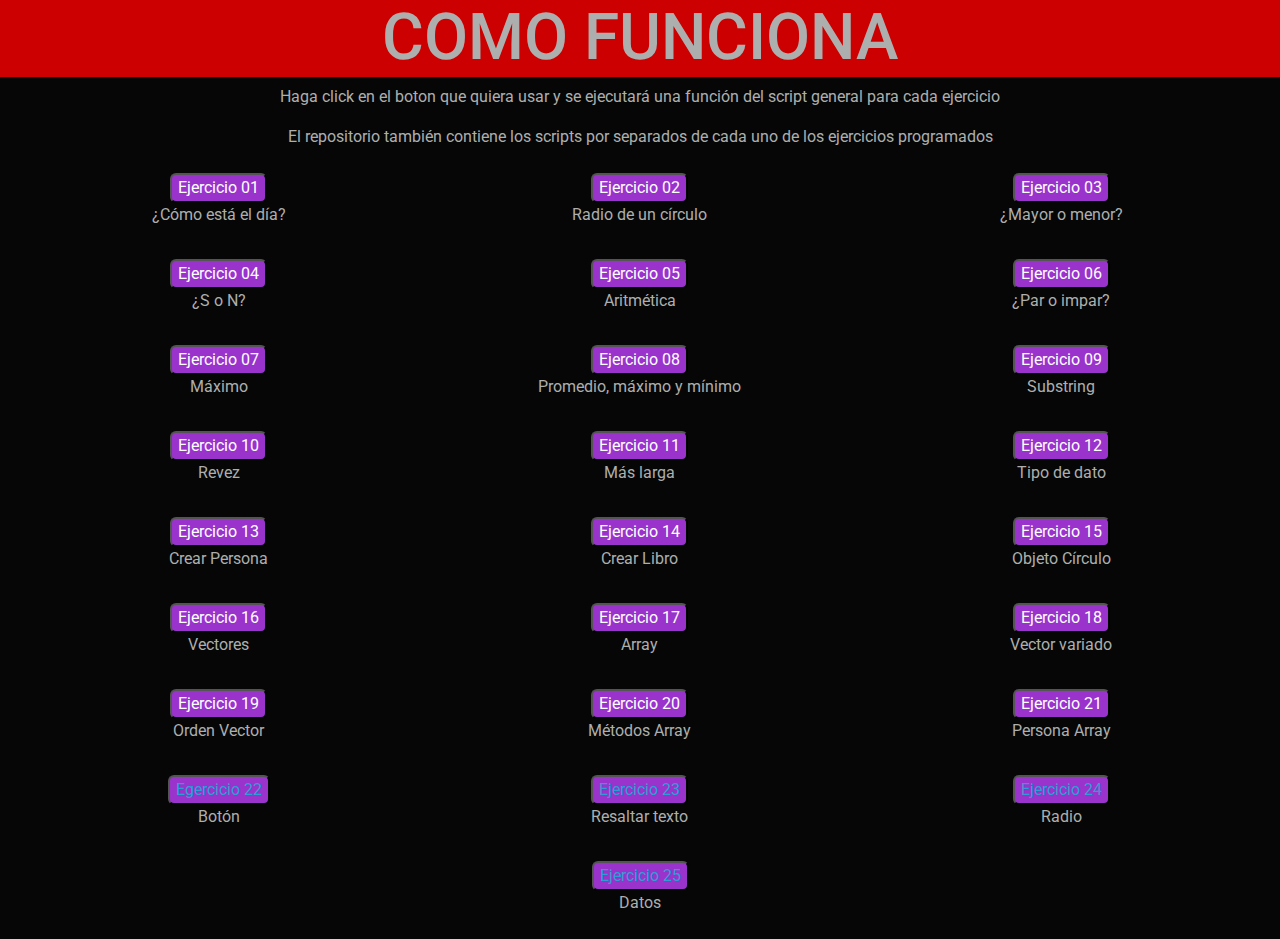
<file: 02-Ejercicios/index.html>
<!DOCTYPE html>
<html lang="es">

<head>
    <meta charset="UTF-8">
    <meta name="viewport" content="width=device-width, initial-scale=1.0">
    <title>Pruebas</title>
    <link href="https://cdn.jsdelivr.net/npm/bootstrap@5.3.2/dist/css/bootstrap.min.css" rel="stylesheet"
        integrity="sha384-T3c6CoIi6uLrA9TneNEoa7RxnatzjcDSCmG1MXxSR1GAsXEV/Dwwykc2MPK8M2HN" crossorigin="anonymous">
    <link rel="stylesheet" href="bootstrap.min.css">
    <link rel="stylesheet" href="noLinks.css">
</head>

<body class="text-center">
    <h1 class="text-bg-danger text-dark">COMO FUNCIONA</h1>
    <p>Haga click en el boton que quiera usar y se ejecutará una función del script general para cada ejercicio</p>
    <p>El repositorio también contiene los scripts por separados de cada uno de los ejercicios programados</p>
    <div class="container-fluid">
        <div class="row p-2">
            <div class="col">
                <button class="btn-group text-bg-info" id="btn01">Ejercicio 01</button>
                <p>¿Cómo está el día?</p>
            </div>
            <div class="col">
                <button class="btn-group text-bg-info" id="btn02">Ejercicio 02</button>
                <p>Radio de un círculo</p>
            </div>
            <div class="col">
                <button class="btn-group text-bg-info" id="btn03">Ejercicio 03</button>
                <p>¿Mayor o menor?</p>
            </div>
        </div>
        <div class="row p-2">
            <div class="col">
                <button class="btn-group text-bg-info" id="btn04">Ejercicio 04</button>
                <p>¿S o N?</p>
            </div>
            <div class="col">
                <button class="btn-group text-bg-info" id="btn05">Ejercicio 05</button>
                <p>Aritmética</p>
            </div>
            <div class="col">
                <button class="btn-group text-bg-info" id="btn06">Ejercicio 06</button>
                <p>¿Par o impar?</p>
            </div>
        </div>
        <div class="row p-2">
            <div class="col">
                <button class="btn-group text-bg-info" id="btn07">Ejercicio 07</button>
                <p>Máximo</p>
            </div>
            <div class="col">
                <button class="btn-group text-bg-info" id="btn08">Ejercicio 08</button>
                <p>Promedio, máximo y mínimo</p>
            </div>
            <div class="col">
                <button class="btn-group text-bg-info" id="btn09">Ejercicio 09</button>
                <p>Substring</p>
            </div>
        </div>
        <div class="row p-2">
            <div class="col">
                <button class="btn-group text-bg-info" id="btn10">Ejercicio 10</button>
                <p>Revez</p>
            </div>
            <div class="col">
                <button class="btn-group text-bg-info" id="btn11">Ejercicio 11</button>
                <p>Más larga</p>
            </div>
            <div class="col">
                <button class="btn-group text-bg-info" id="btn12">Ejercicio 12</button>
                <p>Tipo de dato</p>
            </div>
        </div>
        <div class="row p-2">
            <div class="col">
                <button class="btn-group text-bg-info" id="btn13">Ejercicio 13</button>
                <p>Crear Persona</p>
            </div>
            <div class="col">
                <button class="btn-group text-bg-info" id="btn14">Ejercicio 14</button>
                <p>Crear Libro</p>
            </div>
            <div class="col">
                <button class="btn-group text-bg-info" id="btn15">Ejercicio 15</button>
                <p>Objeto Círculo</p>
            </div>
        </div>
        <div class="row p-2">
            <div class="col">
                <button class="btn-group text-bg-info" id="btn16">Ejercicio 16</button>
                <p>Vectores</p>
            </div>
            <div class="col">
                <button class="btn-group text-bg-info" id="btn17">Ejercicio 17</button>
                <p>Array</p>
            </div>
            <div class="col">
                <button class="btn-group text-bg-info" id="btn18">Ejercicio 18</button>
                <p>Vector variado</p>
            </div>
        </div>
        <div class="row p-2">
            <div class="col">
                <button class="btn-group text-bg-info" id="btn19">Ejercicio 19</button>
                <p>Orden Vector</p>
            </div>
            <div class="col">
                <button class="btn-group text-bg-info" id="btn20">Ejercicio 20</button>
                <p>Métodos Array</p>
            </div>
            <div class="col">
                <button class="btn-group text-bg-info" id="btn21">Ejercicio 21</button>
                <p>Persona Array</p>
            </div>
        </div>
        <div class="row p-2">
            <div class="col">
                <button class="btn-group text-bg-info" id="btn22"><a href="ej22.html">Egercicio 22</a></button>
                <p>Botón</p>
            </div>
            <div class="col">
                <button class="btn-group text-bg-info" id="btn23"><a href="ej23.html">Ejercicio 23</a></button>
                <p>Resaltar texto</p>
            </div>
            <div class="col">
                <button class="btn-group text-bg-info" id="btn24"><a href="ej24.html">Ejercicio 24</a></button>
                <p>Radio</p>
            </div>
        </div>
        <div class="row p-2">
            <div class="col">
                <button class="btn-group text-bg-info" id="btn25"><a href="ej25.html">Ejercicio 25</a></button>
                <p>Datos</p>
            </div>
        </div>
    </div>
    <script src="script.js"></script>
    <script src="https://cdn.jsdelivr.net/npm/bootstrap@5.3.2/dist/js/bootstrap.bundle.min.js"
        integrity="sha384-C6RzsynM9kWDrMNeT87bh95OGNyZPhcTNXj1NW7RuBCsyN/o0jlpcV8Qyq46cDfL"
        crossorigin="anonymous"></script>
</body>

</html>
</file>
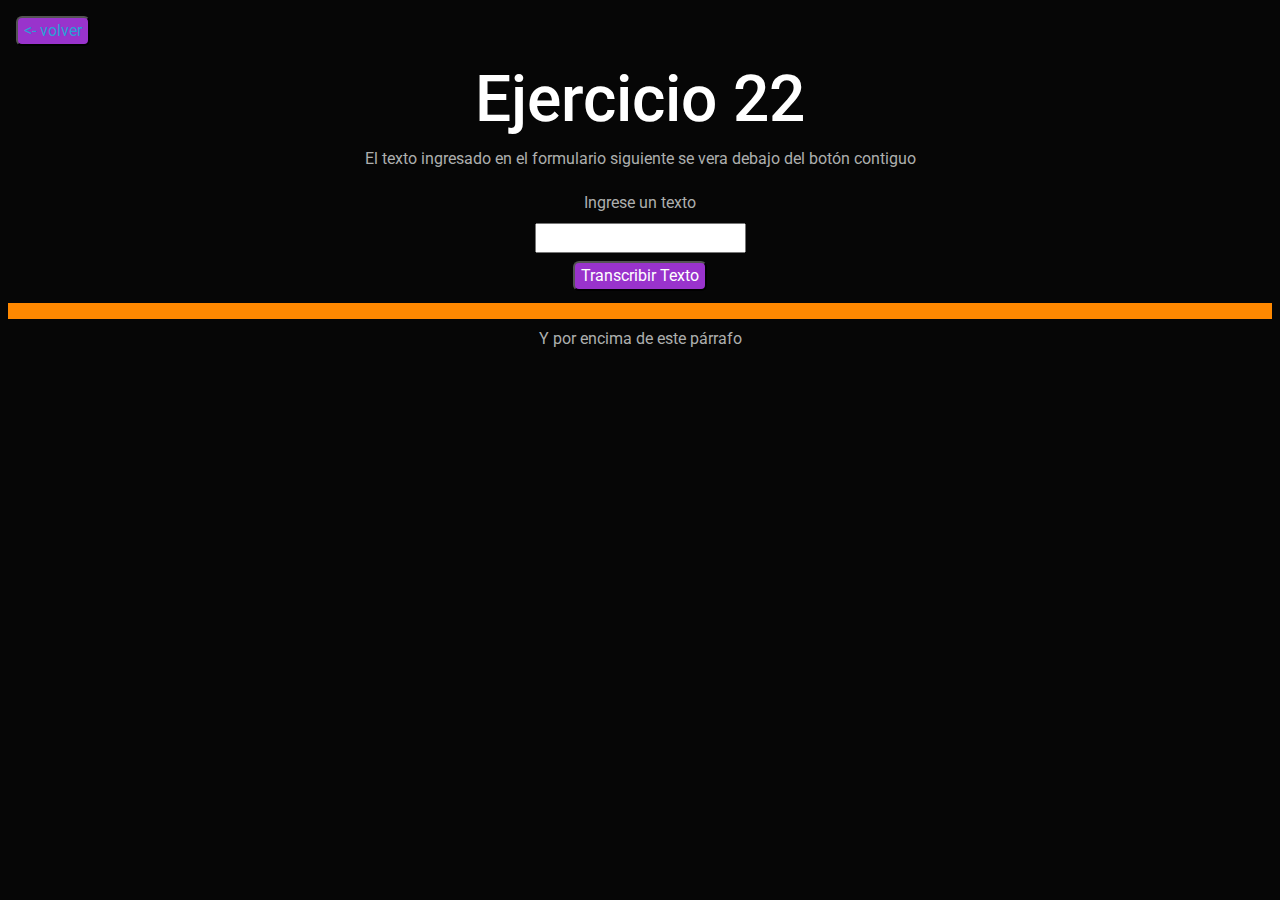
<file: 02-Ejercicios/ej22.html>
<!DOCTYPE html>
<html lang="es">

<head>
    <meta charset="UTF-8">
    <meta name="viewport" content="width=device-width, initial-scale=1.0">
    <title>Ej22</title>
    <link href="https://cdn.jsdelivr.net/npm/bootstrap@5.3.2/dist/css/bootstrap.min.css" rel="stylesheet"
        integrity="sha384-T3c6CoIi6uLrA9TneNEoa7RxnatzjcDSCmG1MXxSR1GAsXEV/Dwwykc2MPK8M2HN" crossorigin="anonymous">
    <link rel="stylesheet" href="bootstrap.min.css">
    <link rel="stylesheet" href="noLinks.css">
</head>

<body>
    <button class="btn-group text-bg-info m-3 text-start"><a href="index.html"><- volver</a></button>
    <div class="text-center">
        <h1>Ejercicio 22</h1>
        <p>El texto ingresado en el formulario siguiente se vera debajo del botón contiguo</p>
        <form>
            <label class="m-1" for="text">Ingrese un texto</label><br>
            <input class="m-1" type="text" id="text" name="text"><br>
            <button id="btn" class="btn-group text-bg-info m-1">Transcribir Texto</button>
        </form>
        <p class="text-bg-warning p-2 m-2"><span id="msn"></span></p>
        <p>Y por encima de este párrafo</p>
    </div>
    <script src="script22.js"></script>
    <script src="https://cdn.jsdelivr.net/npm/bootstrap@5.3.2/dist/js/bootstrap.bundle.min.js"
        integrity="sha384-C6RzsynM9kWDrMNeT87bh95OGNyZPhcTNXj1NW7RuBCsyN/o0jlpcV8Qyq46cDfL"
        crossorigin="anonymous"></script>
    </body>

</html>
</file>
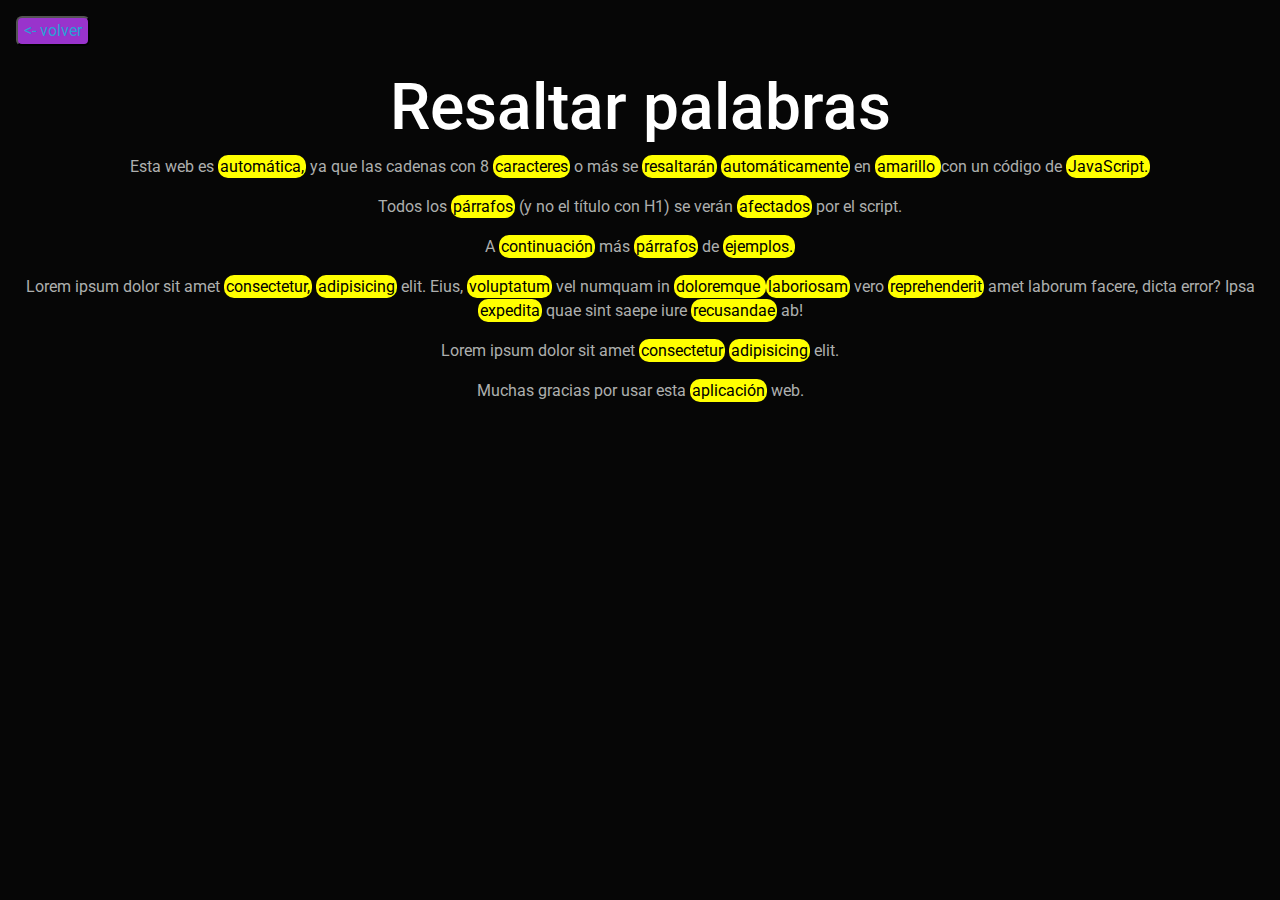
<file: 02-Ejercicios/ej23.html>
<!DOCTYPE html>
<html lang="en">

<head>
    <meta charset="UTF-8">
    <meta name="viewport" content="width=device-width, initial-scale=1.0">
    <title>Ej23</title>
    <link href="https://cdn.jsdelivr.net/npm/bootstrap@5.3.2/dist/css/bootstrap.min.css" rel="stylesheet"
        integrity="sha384-T3c6CoIi6uLrA9TneNEoa7RxnatzjcDSCmG1MXxSR1GAsXEV/Dwwykc2MPK8M2HN" crossorigin="anonymous">
    <link rel="stylesheet" href="bootstrap.min.css">
    <link rel="stylesheet" href="noLinks.css">
</head>

<body>
    <button class="btn-group text-bg-info m-3 text-start"><a href="index.html"><- volver</a></button>
    <div class="text-center m-2">
        <h1>Resaltar palabras</h1>
        <p>Esta web es automática, ya que las cadenas con 8 caracteres o más se resaltarán automáticamente en amarillo
            con un código de JavaScript.</p>
        <p>Todos los párrafos (y no el título con H1) se verán afectados por el script.</p>
        <p>A continuación más párrafos de ejemplos.</p>
        <p>Lorem ipsum dolor sit amet consectetur, adipisicing elit. Eius, voluptatum vel numquam in doloremque
            laboriosam vero reprehenderit amet laborum facere, dicta error? Ipsa expedita quae sint saepe iure
            recusandae ab!</p>
        <p>Lorem ipsum dolor sit amet consectetur adipisicing elit.</p>
        <p>Muchas gracias por usar esta aplicación web.</p>
    </div>

    <script src="script23.js"></script>
    <script src="https://cdn.jsdelivr.net/npm/bootstrap@5.3.2/dist/js/bootstrap.bundle.min.js"
        integrity="sha384-C6RzsynM9kWDrMNeT87bh95OGNyZPhcTNXj1NW7RuBCsyN/o0jlpcV8Qyq46cDfL"
        crossorigin="anonymous"></script>
</body>

</html>
</file>
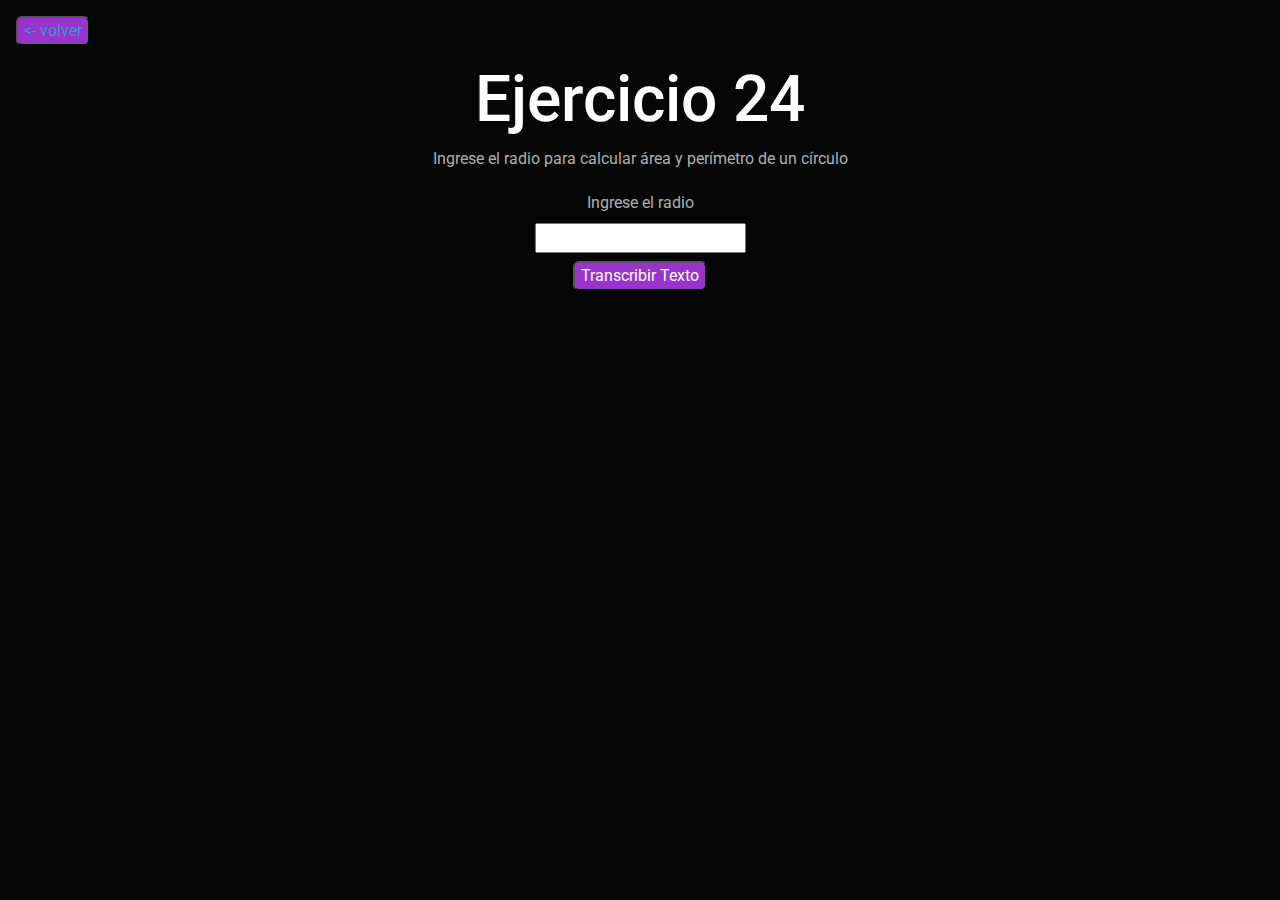
<file: 02-Ejercicios/ej24.html>
<!DOCTYPE html>
<html lang="en">
<head>
    <meta charset="UTF-8">
    <meta name="viewport" content="width=device-width, initial-scale=1.0">
    <title>Ej24</title>
    <link href="https://cdn.jsdelivr.net/npm/bootstrap@5.3.2/dist/css/bootstrap.min.css" rel="stylesheet"
        integrity="sha384-T3c6CoIi6uLrA9TneNEoa7RxnatzjcDSCmG1MXxSR1GAsXEV/Dwwykc2MPK8M2HN" crossorigin="anonymous">
    <link rel="stylesheet" href="bootstrap.min.css">
    <link rel="stylesheet" href="noLinks.css">
</head>
<body>
    <button class="btn-group text-bg-info m-3 text-start"><a href="index.html"><- volver</a></button>

    <div class="text-center">
        <h1>Ejercicio 24</h1>
        <p>Ingrese el radio para calcular área y perímetro de un círculo</p>
        <form>
            <label class="m-1" for="number">Ingrese el radio</label><br>
            <input class="m-1" type="number" id="number" name="number"><br>
            <button id="btn" class="btn-group text-bg-info m-1">Transcribir Texto</button>
        </form>
        <p class="mt-2"><span id="area"></span></p>
        <p><span id="perimetro"></span></p>
    </div>

    <script src="script24.js"></script>
    <script src="https://cdn.jsdelivr.net/npm/bootstrap@5.3.2/dist/js/bootstrap.bundle.min.js"
        integrity="sha384-C6RzsynM9kWDrMNeT87bh95OGNyZPhcTNXj1NW7RuBCsyN/o0jlpcV8Qyq46cDfL"
        crossorigin="anonymous"></script>
</body>
</html>
</file>
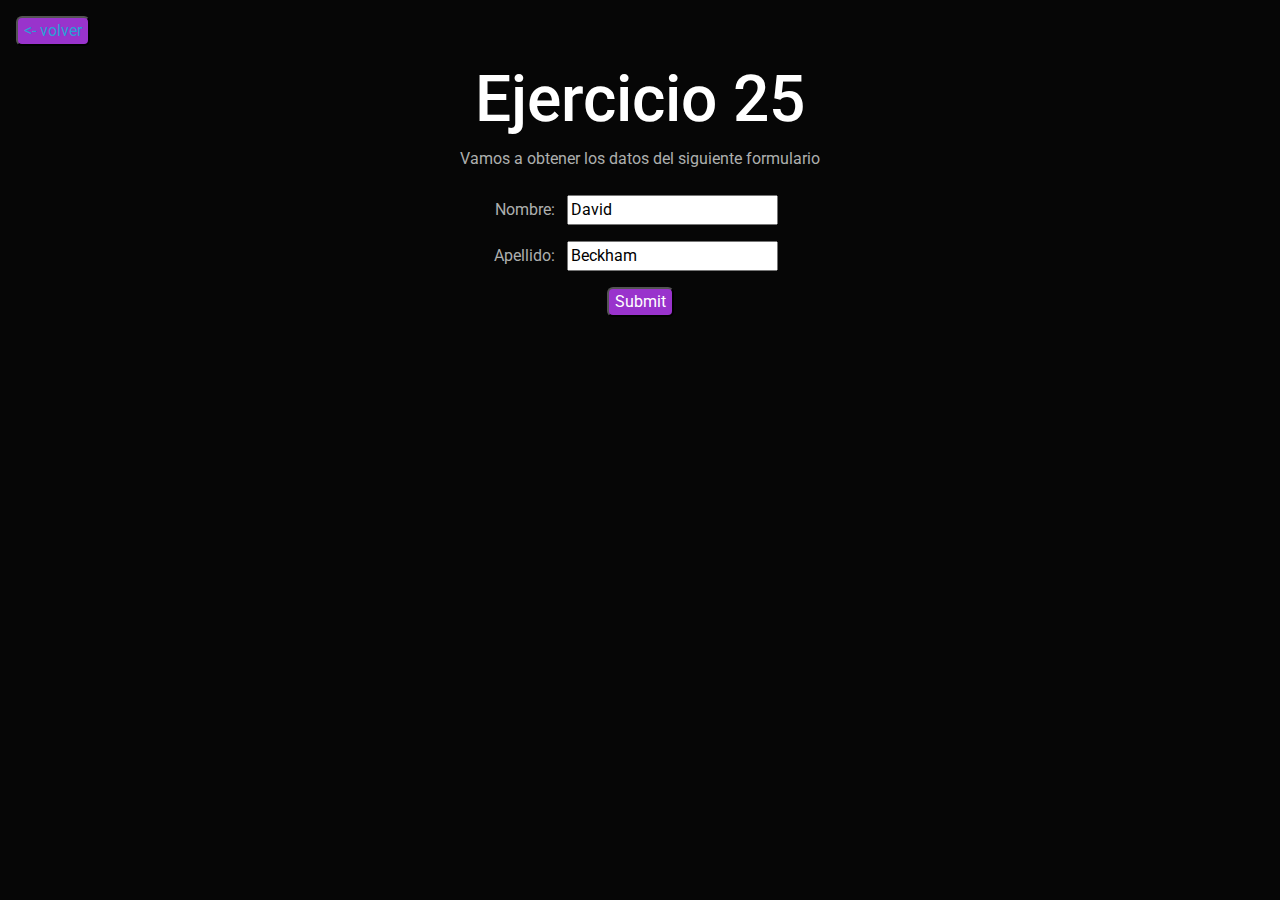
<file: 02-Ejercicios/ej25.html>
<!DOCTYPE html>
<html lang="en">

<head>
    <meta charset="UTF-8">
    <meta name="viewport" content="width=device-width, initial-scale=1.0">
    <title>Ej25</title>
    <link href="https://cdn.jsdelivr.net/npm/bootstrap@5.3.2/dist/css/bootstrap.min.css" rel="stylesheet"
        integrity="sha384-T3c6CoIi6uLrA9TneNEoa7RxnatzjcDSCmG1MXxSR1GAsXEV/Dwwykc2MPK8M2HN" crossorigin="anonymous">
    <link rel="stylesheet" href="bootstrap.min.css">
    <link rel="stylesheet" href="noLinks.css">
</head>

<body>
    <button class="btn-group text-bg-info m-3 text-start"><a href="index.html"><- volver</a></button>

    <div class="text-center">
        <h1>Ejercicio 25</h1>
        <p>Vamos a obtener los datos del siguiente formulario</p>

        <form id="form1" onsubmit="getFormValores()">
            Nombre: <input type="text" name="nombre" value="David" class="m-2"><br>
            Apellido: <input type="text" name="apellido" value="Beckham" class="m-2"><br>
            <input class="btn-group text-bg-info m-2" type="submit" value="Submit">
    </div>

    <script src="script25.js"></script>
    <script src="https://cdn.jsdelivr.net/npm/bootstrap@5.3.2/dist/js/bootstrap.bundle.min.js"
        integrity="sha384-C6RzsynM9kWDrMNeT87bh95OGNyZPhcTNXj1NW7RuBCsyN/o0jlpcV8Qyq46cDfL"
        crossorigin="anonymous"></script>
</body>

</html>
</file>
<file: 02-Ejercicios/noLinks.css>
a:link {
    text-decoration: none;
}

.resaltar {
    color: black;
    background-color: yellow;
    padding: 2px;
    border-radius: 10px;

}
</file>
